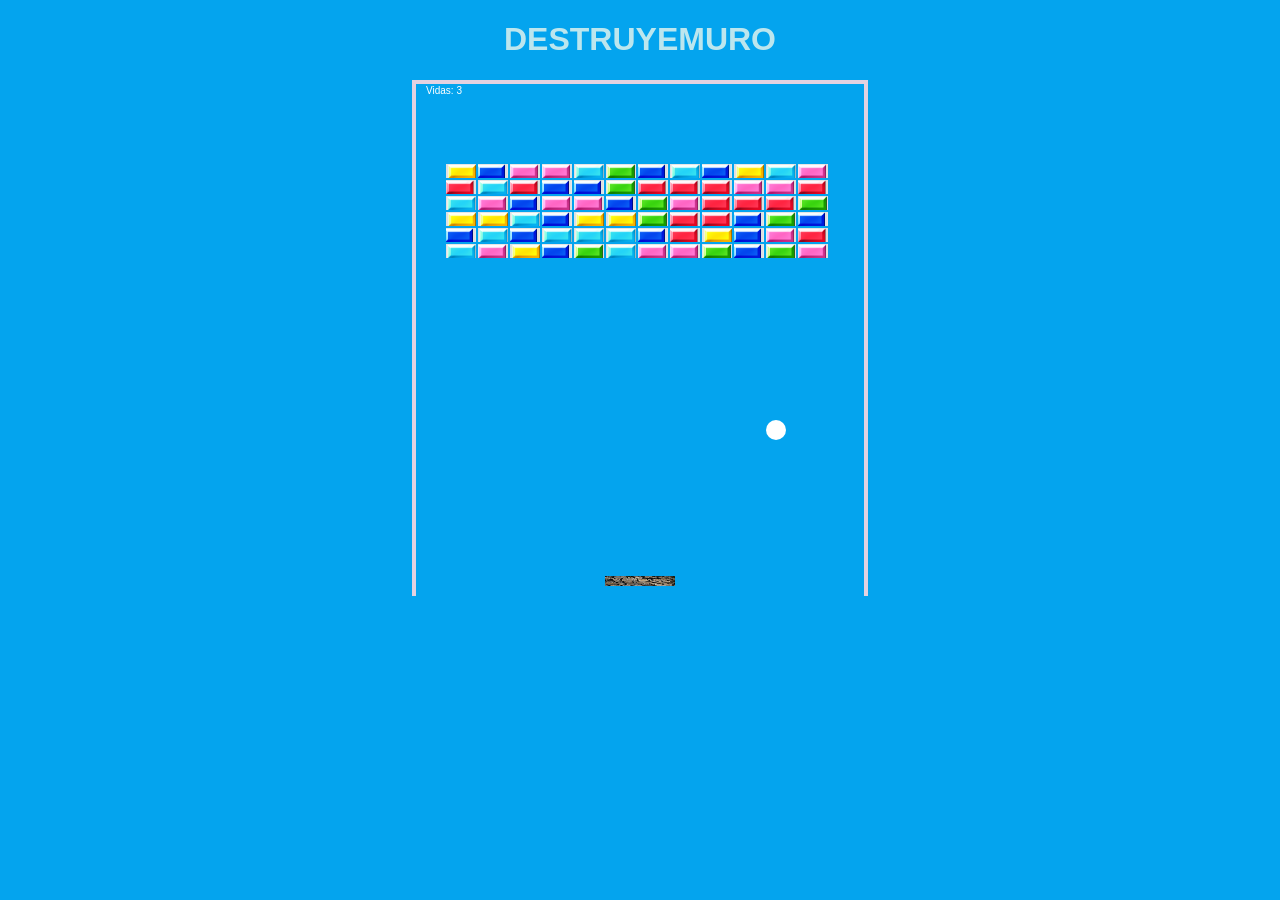
<file: Destruyemuro/index.html>
<!DOCTYPE html>
<html lang="en">
<head>
    <meta charset="UTF-8">
    <meta name="viewport" content="width=device-width, initial-scale=1.0">
    <link rel="stylesheet" href="style.css">
    <title>DESTRUYEMURO</title>

</head>
<body>
    <h1>  DESTRUYEMURO</h1>
    <canvas id="canvas" ></canvas>
    <img hidden src="./img/00664-El-muro-la-tempestad.jpg" alt="" id="sprites">
    <img hidden src="./img/muro.png" alt="" id="mur">
    
    

  
   
</body>

<script src="./index.js"></script>
</html>
</file>
<file: Destruyemuro/style.css>
body{
    background-color: rgb(4, 164, 238);
}

canvas{
    border: 4px solid rgb(228, 210, 225);
    margin: 0 auto;
    display: block;
    border-bottom: transparent;
    background-image: url("https://media.istockphoto.com/id/1333010525/es/vector/ilustraci%C3%B3n-simple-de-pixel-art-plano-de-fondo-de-paisaje-al-aire-libre-de-dibujos-animados.jpg?s=612x612&w=0&k=20&c=vTVAVSCa_hAV8k0CIy3T5z27FtvL-RRA4DW1Sw1ARxA=");
    background-size: cover;
    background-position: center;
}
h1{
    text-align: center;
    font-family:Verdana, Geneva, Tahoma, sans-serif;
    color:rgb(188, 230, 238);
}
</file>
